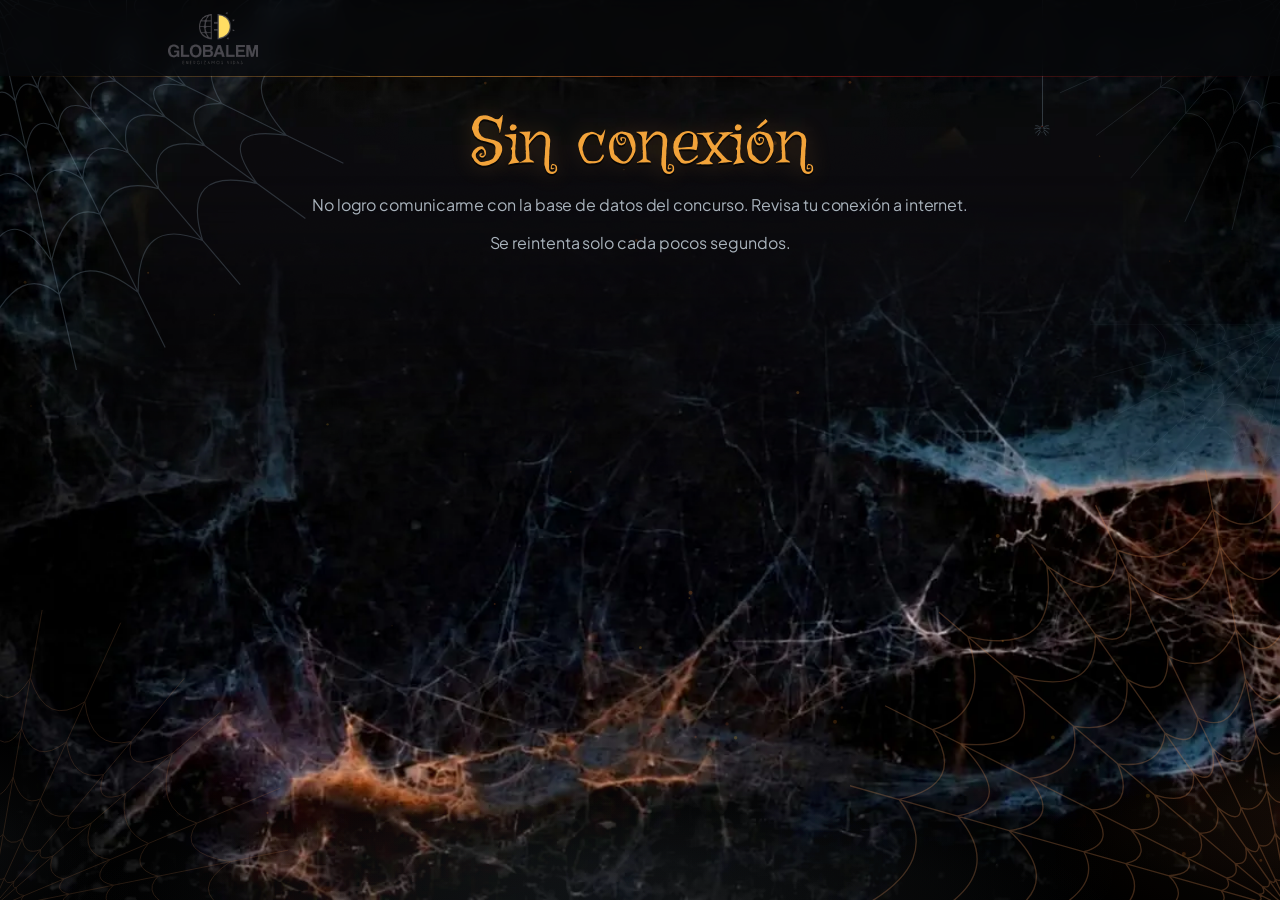
<file: index.html>
<!doctype html>
<html lang="es">
<head>
<meta charset="utf-8">
<meta name="viewport" content="width=device-width,initial-scale=1,viewport-fit=cover">
<meta name="theme-color" content="#0b0d10">
<title>Jurado Halloween Globalem</title>
<link rel="icon" href="data:image/svg+xml,%3Csvg xmlns='http://www.w3.org/2000/svg' viewBox='0 0 100 100'%3E%3Ctext y='.9em' font-size='90'%3E%F0%9F%8E%83%3C/text%3E%3C/svg%3E">
<link rel="preconnect" href="https://fonts.googleapis.com">
<link rel="preconnect" href="https://fonts.gstatic.com" crossorigin>
<link rel="stylesheet" href="https://fonts.googleapis.com/css2?family=Griffy&family=Sora:wght@600;700;800&family=Plus+Jakarta+Sans:wght@400;500;600;700;800&display=swap">
<link rel="stylesheet" href="css/tokens.css">
<link rel="stylesheet" href="css/base.css">
<link rel="stylesheet" href="css/home.css">
<link rel="stylesheet" href="css/pin.css">
<link rel="stylesheet" href="css/judge.css">
<link rel="stylesheet" href="css/sheet.css">
<link rel="stylesheet" href="css/admin.css">
<link rel="stylesheet" href="css/awards.css">
<link rel="stylesheet" href="css/modern.css">
</head>
<body>

<div class="cardbg" aria-hidden="true">
  <div class="sp a"><svg viewBox="0 0 40 40"><use href="#i-spider"/></svg></div>
  <div class="sp b"><svg viewBox="0 0 40 40"><use href="#i-spider"/></svg></div>
</div>
<div class="webs" aria-hidden="true" id="webs"></div>
<canvas id="embers" aria-hidden="true"></canvas>
<div class="fog" aria-hidden="true"><i></i><i></i></div>
<header class="top"><div class="top-in">
  <button class="brand" id="brand" aria-label="Ir al inicio">
    <img class="logo-img" src="img/logo-globalem.webp" alt="Globalem · Energizamos vidas" width="274" height="164">  </button>
  <div class="who" id="who"></div>
</div></header>
<main class="wrap" id="app"><div class="loading">Invocando a los espíritus…</div></main>
<div class="toast" id="toast" role="status" aria-live="polite"></div>
<div id="sheetRoot"></div>


<script src="config.js"></script>
<script type="module" src="js/main.js"></script>
</body>
</html>
</file>
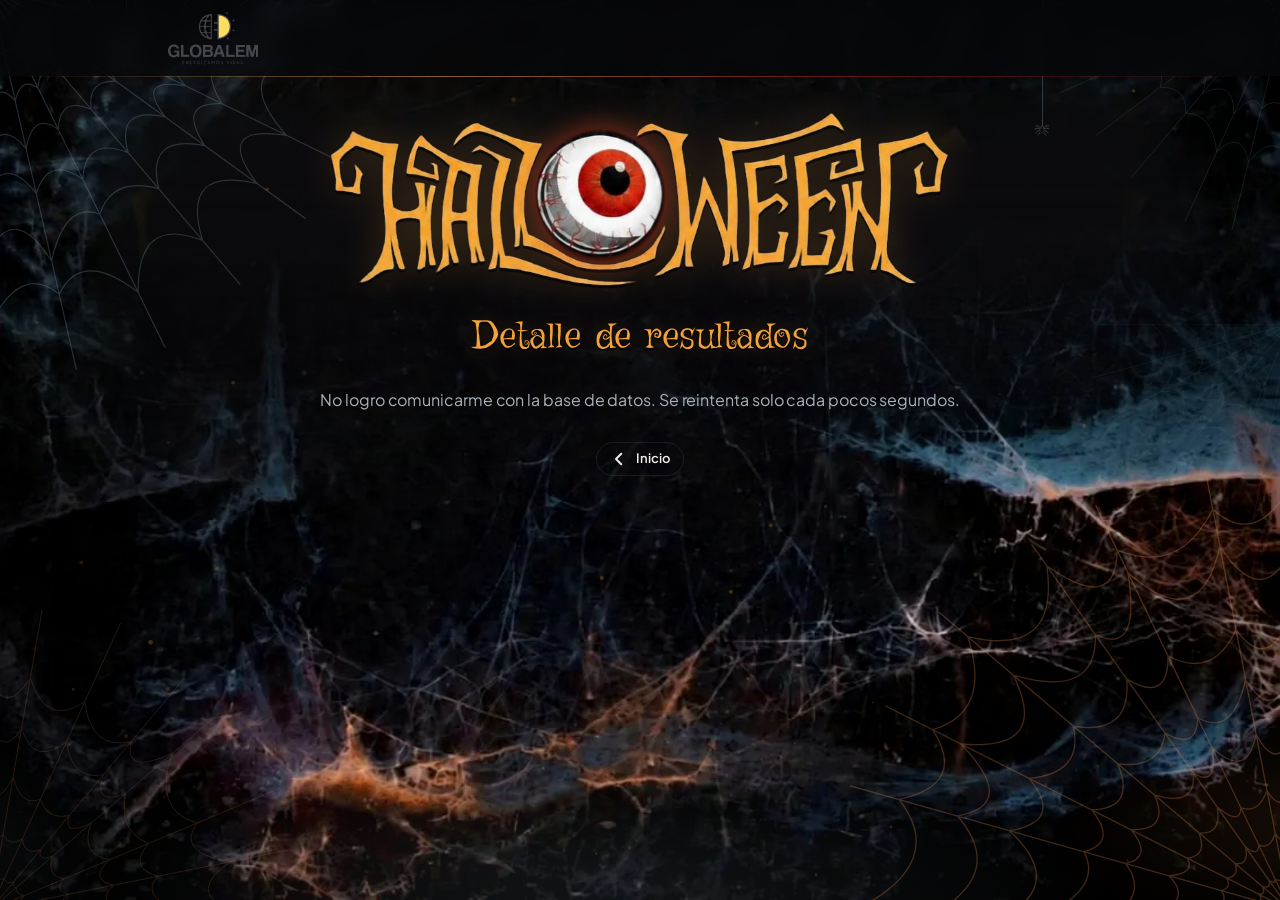
<file: resultados.html>
<!doctype html>
<html lang="es">
<head>
<meta charset="utf-8">
<meta name="viewport" content="width=device-width,initial-scale=1,viewport-fit=cover">
<meta name="theme-color" content="#0b0d10">
<title>Resultados Halloween Globalem</title>
<link rel="icon" href="data:image/svg+xml,%3Csvg xmlns='http://www.w3.org/2000/svg' viewBox='0 0 100 100'%3E%3Ctext y='.9em' font-size='90'%3E%F0%9F%8E%83%3C/text%3E%3C/svg%3E">
<link rel="preconnect" href="https://fonts.googleapis.com">
<link rel="preconnect" href="https://fonts.gstatic.com" crossorigin>
<link rel="stylesheet" href="https://fonts.googleapis.com/css2?family=Griffy&family=Sora:wght@600;700;800&family=Plus+Jakarta+Sans:wght@400;500;600;700;800&display=swap">
<link rel="stylesheet" href="css/tokens.css">
<link rel="stylesheet" href="css/base.css">
<link rel="stylesheet" href="css/home.css">
<link rel="stylesheet" href="css/judge.css">
<link rel="stylesheet" href="css/sheet.css">
<link rel="stylesheet" href="css/admin.css">
<link rel="stylesheet" href="css/awards.css">
<link rel="stylesheet" href="css/modern.css">
</head>
<body>
<!-- Página independiente: detalle de resultados (link directo: resultados.html). Solo muestra datos cuando
     la premiación terminó; antes, la base responde {locked:true}. -->
<div class="cardbg" aria-hidden="true">
  <div class="sp a"><svg viewBox="0 0 40 40"><use href="#i-spider"/></svg></div>
  <div class="sp b"><svg viewBox="0 0 40 40"><use href="#i-spider"/></svg></div>
</div>
<div class="webs" aria-hidden="true" id="webs"></div>
<canvas id="embers" aria-hidden="true"></canvas>
<div class="fog" aria-hidden="true"><i></i><i></i></div>
<header class="top"><div class="top-in">
  <a class="brand" href="index.html" aria-label="Ir al inicio">
    <img class="logo-img" src="img/logo-globalem.webp" alt="Globalem · Energizamos vidas" width="274" height="164"></a>
</div></header>
<main class="wrap" id="app"><div class="loading">Abriendo el libro de resultados…</div></main>
<div class="toast" id="toast" role="status" aria-live="polite"></div>
<div id="detailRoot"></div>

<script src="config.js"></script>
<script type="module" src="js/resultados.js"></script>
</body>
</html>
</file>
<file: css/tokens.css>
/* Layout: una columna centrada (máx. 980px) sobre "noche con telarañas"; paneles de vidrio oscuro, acentos de calabaza encendida y ojo rojo. Identidad tomada de la tarjeta de Halloween Globalem. */
:root{
  /* Fondo y superficies: negro azulado de la tarjeta */
  --bg:#0b0d10; --bg2:#11151a; --night:#1b1a2e;
  --card:#161b21; --card2:#1f262e;
  --glass:linear-gradient(180deg,rgba(32,40,49,.70),rgba(15,19,24,.74));
  --glass-solid:#141920;
  /* Telarañas */
  --web:#8fa6b8; --rust:#b86a3a;
  --line:rgba(143,166,184,.20); --line2:rgba(143,166,184,.36);
  /* Calabaza, brillo y ojo */
  --orange:#F2A33A; --ember:#C9661E; --glow:#FFC93C; --red:#C8211B; --red2:#E0453A;
  /* Marca Globalem */
  --logo-g:#a3a7ac; --logo-y:#F2C230;
  /* Texto */
  --fg:#F3EEE6; --muted:#a9b3bc; --dim:#6b7680; --ink:#1a1206;
  --ok:#7cc48a;
  /* Gradientes, sombras y bordes */
  --pumpkin:radial-gradient(120% 140% at 50% 0%,#FFC93C 0%,#F2A33A 45%,#C9661E 100%);
  --eye:radial-gradient(120% 140% at 50% 0%,#E0453A 0%,#C8211B 55%,#7a0f0c 100%);
  --sh:0 12px 34px rgba(0,0,0,.55);
  --sh-glow:0 0 22px rgba(255,201,60,.30);
  --inset:inset 0 1px 0 rgba(255,255,255,.05);
  --r:16px; --r-sm:12px;
  --display:"Griffy","Henny Penny",Georgia,serif;
  --body:"Montserrat","Segoe UI",system-ui,-apple-system,sans-serif;
  color-scheme:dark;
}
</file>
<file: css/base.css>
/* Base: tipografía, encabezado, botones, telarañas de fondo y avisos */
*{box-sizing:border-box}
body{margin:0}
img{max-width:100%}
html,body{background:var(--bg);color:var(--fg)}
body{font-family:var(--body);font-size:16px;line-height:1.5;min-height:100vh;-webkit-tap-highlight-color:transparent;
  background:
    radial-gradient(ellipse 70% 45% at 50% 0%,rgba(242,163,58,.09),transparent 70%),
    radial-gradient(ellipse 90% 40% at 70% 105%,rgba(184,106,58,.16),transparent 70%),
    radial-gradient(ellipse at center,transparent 45%,rgba(0,0,0,.65) 100%),
    url("data:image/svg+xml,%3Csvg xmlns='http://www.w3.org/2000/svg' width='220' height='220'%3E%3Cfilter id='n'%3E%3CfeTurbulence type='fractalNoise' baseFrequency='.85' numOctaves='3' stitchTiles='stitch'/%3E%3CfeColorMatrix values='0 0 0 0 .6 0 0 0 0 .68 0 0 0 0 .75 0 0 0 .07 0'/%3E%3C/filter%3E%3Crect width='100%25' height='100%25' filter='url(%23n)'/%3E%3C/svg%3E"),
    var(--bg);
  background-attachment:fixed}
button,input,select,textarea{font:inherit;color:inherit}
button{cursor:pointer}
:focus-visible{outline:2px solid var(--glow);outline-offset:2px}
.webs{position:fixed;inset:0;pointer-events:none;z-index:0;overflow:hidden}
.webs svg{position:absolute;height:auto}
.webs .tl{top:-10px;left:-10px;width:min(52vw,380px);opacity:.30}
.webs .tr{top:-10px;right:-10px;width:min(34vw,240px);opacity:.22;transform:scaleX(-1)}
.webs .br{bottom:-10px;right:-10px;width:min(58vw,440px);opacity:.38;transform:rotate(180deg)}
.webs .bl{bottom:-10px;left:-10px;width:min(40vw,300px);opacity:.24;transform:scaleY(-1)}
.wrap{position:relative;z-index:1;max-width:980px;margin:0 auto;
  padding-left:max(16px,env(safe-area-inset-left,0px));padding-right:max(16px,env(safe-area-inset-right,0px));padding-block:0 64px}

body::before{content:"";position:fixed;inset:0 0 auto;height:env(safe-area-inset-top,0px);z-index:10;background:var(--bg)}
.top{position:sticky;top:env(safe-area-inset-top,0px);z-index:5;background:rgba(11,13,16,.78);backdrop-filter:blur(12px);-webkit-backdrop-filter:blur(12px);border-bottom:1px solid var(--line)}
.top-in{max-width:980px;margin:0 auto;display:flex;align-items:center;gap:12px;padding-block:10px;
  padding-left:max(16px,env(safe-area-inset-left,0px));padding-right:max(16px,env(safe-area-inset-right,0px))}
.brand{display:flex;align-items:center;gap:10px;min-width:0;flex:1;background:none;border:0;padding:0;text-align:left}
.brand .mark-g{width:36px;height:36px;flex:none}
.brand .wm{display:grid;line-height:1}
.brand .wm b{font-weight:800;font-size:19px;letter-spacing:.04em;color:var(--logo-g)}
.brand .wm small{font-size:8px;letter-spacing:.32em;text-transform:uppercase;color:var(--dim);margin-top:4px}
.brand .hw{font-family:var(--display);font-size:22px;color:var(--orange);text-shadow:0 2px 0 rgba(0,0,0,.6),0 0 14px rgba(242,163,58,.35);padding-left:12px;margin-left:4px;border-left:1px solid var(--line);line-height:1.2}
@media (max-width:520px){.brand .hw{display:none}}
.who{font-size:13px;color:var(--muted);text-align:right;white-space:nowrap}
.who strong{color:var(--fg);display:block;font-size:14px}

.btn{border:1px solid var(--line2);background:var(--glass);backdrop-filter:blur(8px);-webkit-backdrop-filter:blur(8px);border-radius:999px;padding:10px 18px;font-weight:700;font-size:14px;display:inline-flex;align-items:center;gap:8px;box-shadow:var(--inset);transition:border-color .15s,box-shadow .15s,filter .15s}
.btn:hover{border-color:var(--orange);box-shadow:var(--inset),0 0 16px rgba(242,163,58,.22)}
.btn.pri{background:var(--pumpkin);color:var(--ink);border-color:rgba(255,201,60,.6);box-shadow:var(--sh-glow),inset 0 -2px 0 rgba(0,0,0,.25)}
.btn.pri:hover{filter:brightness(1.08)}
.btn.red{background:var(--eye);border-color:rgba(224,69,58,.6);color:#fff;box-shadow:0 0 18px rgba(200,33,27,.3)}
.btn.red:hover{filter:brightness(1.1)}
.btn.ghost{background:transparent;backdrop-filter:none;-webkit-backdrop-filter:none}
.btn:disabled{opacity:.45;cursor:not-allowed}
.btn.sm{padding:6px 13px;font-size:13px}
.btn svg{width:18px;height:18px;flex:none}

h1,h2,h3{font-family:var(--display);font-weight:400;color:var(--orange);text-shadow:0 2px 0 rgba(0,0,0,.65),0 0 18px rgba(242,163,58,.32);text-wrap:balance;margin:0;letter-spacing:.5px}
h1{font-size:clamp(40px,8vw,68px);line-height:1.05}
h2{font-size:clamp(26px,4.6vw,36px);line-height:1.15}
h3{font-size:22px;line-height:1.2}
.eyebrow{font-size:11px;letter-spacing:.22em;text-transform:uppercase;color:var(--muted);font-weight:700}
.muted{color:var(--muted)}
.red-t{color:var(--red2)}

.toast{position:fixed;left:50%;bottom:calc(20px + env(safe-area-inset-bottom,0px));transform:translateX(-50%) translateY(20px);background:#171d24;border:1px solid var(--orange);color:var(--fg);padding:11px 18px;border-radius:999px;font-weight:600;font-size:14px;z-index:40;opacity:0;transition:opacity .2s,transform .2s;pointer-events:none;max-width:calc(100% - 32px);text-align:center;box-shadow:var(--sh),0 0 20px rgba(242,163,58,.25)}
.toast.show{opacity:1;transform:translateX(-50%) translateY(0)}
.toast.err{border-color:var(--red);box-shadow:var(--sh),0 0 20px rgba(200,33,27,.3)}
.loading{padding:60px 0;text-align:center;color:var(--muted)}
@media (prefers-reduced-motion:reduce){*,*::before,*::after{animation:none!important;transition:none!important}}
</file>
<file: css/home.css>
/* Inicio: portada como la tarjeta */
.hero{padding-block:34px 10px;display:grid;gap:16px;justify-items:center;text-align:center}
.hero .title{font-size:clamp(56px,14vw,124px);line-height:1;display:flex;align-items:center;justify-content:center}
.hero .title .eye{width:.78em;height:.78em;margin:0 .02em;filter:drop-shadow(0 0 10px rgba(200,33,27,.45))}
.hero .logo{display:grid;justify-items:center;gap:4px}
.hero .logo .mark-g{width:52px;height:52px}
.hero .logo b{font-weight:800;font-size:26px;letter-spacing:.05em;color:var(--logo-g);line-height:1}
.hero .logo small{font-size:9px;letter-spacing:.34em;text-transform:uppercase;color:var(--dim)}
.pumpkins{display:flex;align-items:flex-end;justify-content:center;gap:0;margin-block:6px;filter:drop-shadow(0 0 26px rgba(255,180,60,.35))}
.pumpkins svg{width:clamp(80px,18vw,130px);height:clamp(80px,18vw,130px)}
.pumpkins svg.big{width:clamp(110px,25vw,180px);height:clamp(110px,25vw,180px);margin-inline:-14px;position:relative;z-index:1}
.pumpkins svg.sm{width:clamp(70px,15vw,105px);height:clamp(70px,15vw,105px)}
.hero p{max-width:56ch;margin:0;color:var(--muted)}
.prizes{display:flex;flex-wrap:wrap;gap:10px;justify-content:center}
.prize{border:1px solid var(--line2);border-radius:999px;padding:8px 15px;font-size:14px;background:var(--glass);backdrop-filter:blur(8px);-webkit-backdrop-filter:blur(8px)}
.prize b{color:var(--glow)}
.section-t{margin:30px 0 12px;display:flex;align-items:baseline;gap:12px;justify-content:space-between;flex-wrap:wrap}
.judges{display:grid;grid-template-columns:repeat(auto-fit,minmax(200px,1fr));gap:12px}
.jcard{background:var(--glass);backdrop-filter:blur(10px);-webkit-backdrop-filter:blur(10px);border:1px solid var(--line);border-radius:var(--r);padding:20px;text-align:left;display:flex;align-items:center;gap:14px;box-shadow:var(--inset),var(--sh);transition:transform .15s,border-color .15s,box-shadow .15s}
.jcard:hover{border-color:rgba(242,163,58,.6);transform:translateY(-2px);box-shadow:var(--inset),var(--sh),0 0 24px rgba(242,163,58,.18)}
.jcard svg{width:44px;height:44px;flex:none}
.jcard b{font-family:var(--display);font-size:26px;font-weight:400;color:var(--fg);line-height:1.1}
.jcard span{display:block;font-size:13px;color:var(--muted)}
.others{display:flex;gap:10px;flex-wrap:wrap}
</file>
<file: css/pin.css>
/* PIN */
.pinbox{max-width:360px;margin:40px auto 0;text-align:center;display:grid;gap:18px}
.dots{display:flex;justify-content:center;gap:14px}
.dots i{width:18px;height:18px;border-radius:50%;border:2px solid var(--orange);display:block;transition:background .15s}
.dots i.on{background:var(--pumpkin);box-shadow:0 0 12px var(--glow)}
.dots.shake{animation:shake .4s}
@keyframes shake{20%,60%{transform:translateX(-8px)}40%,80%{transform:translateX(8px)}}
.pad{display:grid;grid-template-columns:repeat(3,minmax(0,1fr));gap:12px;width:100%;max-width:320px;margin:0 auto}
.pad button{height:68px;width:100%;border-radius:var(--r);border:1px solid var(--line);background:var(--glass);backdrop-filter:blur(8px);-webkit-backdrop-filter:blur(8px);box-shadow:var(--inset);font-size:26px;font-weight:700;display:grid;place-items:center;padding:0;font-variant-numeric:tabular-nums;transition:border-color .12s,box-shadow .12s}
.pad button:hover{border-color:var(--line2)}
.pad button:active{border-color:var(--orange);box-shadow:0 0 16px rgba(242,163,58,.3)}
.pad button svg{width:24px;height:24px}
.pinmsg{min-height:22px;font-size:14px}
</file>
<file: css/judge.css>
/* Jurado */
.jhead{padding-block:22px 6px;display:flex;justify-content:space-between;align-items:flex-end;gap:12px;flex-wrap:wrap}
.tabs{display:flex;gap:6px;background:var(--glass);backdrop-filter:blur(8px);-webkit-backdrop-filter:blur(8px);border:1px solid var(--line);border-radius:999px;padding:4px;margin:14px 0}
.tabs button{flex:1;border:0;background:transparent;border-radius:999px;padding:11px 10px;font-weight:700;font-size:15px;color:var(--muted);display:flex;gap:8px;justify-content:center;align-items:center}
.tabs button.on{background:var(--pumpkin);color:var(--ink);box-shadow:var(--sh-glow)}
.tabs svg{width:20px;height:20px}
.progress{display:flex;align-items:center;gap:12px;margin-bottom:14px}
.bar{flex:1;height:8px;background:var(--card2);border-radius:99px;overflow:hidden;box-shadow:inset 0 1px 2px rgba(0,0,0,.5)}
.bar i{display:block;height:100%;background:linear-gradient(90deg,var(--ember),var(--orange),var(--glow));border-radius:99px;transition:width .3s;box-shadow:0 0 10px rgba(255,201,60,.4)}
.progress span{font-size:14px;font-weight:700;white-space:nowrap;font-variant-numeric:tabular-nums}
.banner{border:1px solid rgba(200,33,27,.6);background:rgba(200,33,27,.12);border-radius:var(--r-sm);padding:12px 14px;font-size:14px;margin:10px 0}
.filters{display:grid;gap:10px;margin-bottom:12px}
.search{width:100%;padding:13px 14px 13px 42px;border-radius:var(--r-sm);border:1px solid var(--line);background:rgba(8,10,13,.7) url("data:image/svg+xml,%3Csvg xmlns='http://www.w3.org/2000/svg' viewBox='0 0 24 24' fill='none' stroke='%23a9b3bc' stroke-width='2'%3E%3Ccircle cx='11' cy='11' r='7'/%3E%3Cpath d='m20 20-3.5-3.5'/%3E%3C/svg%3E") no-repeat 13px 50%/18px;font-size:16px;box-shadow:inset 0 2px 6px rgba(0,0,0,.45);transition:border-color .15s,box-shadow .15s}
.search:focus{outline:0;border-color:var(--orange);box-shadow:inset 0 2px 6px rgba(0,0,0,.45),0 0 0 3px rgba(242,163,58,.18)}
.chips{display:flex;gap:6px;overflow-x:auto;padding-bottom:2px;scrollbar-width:none}
.chip{border:1px solid var(--line);background:var(--glass);border-radius:999px;padding:7px 14px;font-size:14px;font-weight:600;white-space:nowrap;color:var(--muted)}
.chip.on{border-color:var(--orange);color:var(--orange);background:rgba(242,163,58,.10)}
.list{display:grid;gap:8px}
.row{display:flex;align-items:center;gap:12px;background:var(--glass);backdrop-filter:blur(8px);-webkit-backdrop-filter:blur(8px);border:1px solid var(--line);border-radius:var(--r-sm);padding:12px 14px;text-align:left;width:100%;box-shadow:var(--inset);transition:border-color .15s,box-shadow .15s}
.row:hover{border-color:rgba(242,163,58,.55);box-shadow:var(--inset),0 0 16px rgba(242,163,58,.14)}
.row .nm{flex:1;min-width:0}
.row .nm b{display:block;font-weight:700;font-size:16px}
.row .nm span{font-size:13px;color:var(--muted)}
.mark{width:30px;height:30px;border-radius:50%;flex:none;display:grid;place-items:center;border:2px dashed var(--line2)}
.mark.done{border:0;background:var(--pumpkin);color:var(--ink);box-shadow:0 0 10px rgba(255,201,60,.4)}
.mark.excl{border:0;background:var(--eye);color:#fff}
.mark svg{width:16px;height:16px}
.pts{font-size:13px;color:var(--muted);font-variant-numeric:tabular-nums;white-space:nowrap}
.islas{display:grid;grid-template-columns:repeat(auto-fit,minmax(220px,1fr));gap:12px}
.isla{background:var(--glass);backdrop-filter:blur(10px);-webkit-backdrop-filter:blur(10px);border:1px solid var(--line);border-radius:var(--r);padding:18px;text-align:left;display:grid;gap:8px;position:relative;box-shadow:var(--inset),var(--sh);transition:border-color .15s,box-shadow .15s}
.isla:hover{border-color:rgba(242,163,58,.6);box-shadow:var(--inset),var(--sh),0 0 24px rgba(242,163,58,.18)}
.isla .mark{position:absolute;top:14px;right:14px}
.isla h3{font-size:28px}
.isla p{margin:0;font-size:14px;color:var(--muted)}
.empty{padding:28px;text-align:center;color:var(--muted);border:1px dashed var(--line2);border-radius:var(--r);background:rgba(11,13,16,.5)}
</file>
<file: css/sheet.css>
/* Hoja de calificación */
.sheet-bg{position:fixed;inset:0;background:rgba(3,4,6,.72);backdrop-filter:blur(3px);-webkit-backdrop-filter:blur(3px);z-index:20;display:flex;align-items:flex-end;justify-content:center}
.sheet{background:linear-gradient(180deg,#171d24,#0f1318);border:1px solid var(--line2);border-bottom:0;width:100%;max-width:760px;max-height:94vh;max-height:94dvh;border-radius:22px 22px 0 0;display:flex;flex-direction:column;animation:up .22s ease-out;padding-bottom:env(safe-area-inset-bottom,0px);box-shadow:0 -10px 40px rgba(0,0,0,.6)}
@media (min-width:800px){.sheet-bg{align-items:center}.sheet{border-radius:22px;border-bottom:1px solid var(--line2);max-height:90vh}}
@keyframes up{from{transform:translateY(40px);opacity:0}to{transform:none;opacity:1}}
.sh-head{display:flex;gap:10px;align-items:flex-start;padding:16px 16px 12px;border-bottom:1px solid var(--line)}
.sh-head .t{flex:1;min-width:0}
.sh-head h2{font-size:28px;overflow-wrap:anywhere}
.sh-head .sub{font-size:13px;color:var(--muted)}
.icon-btn{width:40px;height:40px;border-radius:50%;border:1px solid var(--line2);background:var(--glass);display:grid;place-items:center;flex:none}
.icon-btn:hover{border-color:var(--orange)}
.icon-btn svg{width:18px;height:18px}
.sh-body{overflow-y:auto;padding:14px 16px;display:grid;gap:18px;-webkit-overflow-scrolling:touch}
.scale{display:flex;flex-wrap:wrap;gap:6px;font-size:12px}
.scale span{padding:3px 9px;border-radius:99px;background:var(--card2);border:1px solid var(--line);color:var(--muted);white-space:nowrap}
.scale b{color:var(--fg)}
.crit{display:grid;gap:8px}
.crit.off{opacity:.35;pointer-events:none}
.crit-h{display:flex;gap:10px;align-items:baseline;justify-content:space-between}
.crit-h b{font-size:16px}
.crit-h .lab{font-size:13px;font-weight:700;color:var(--glow);white-space:nowrap}
.crit p{margin:0;font-size:13.5px;color:var(--muted)}
.nums{display:grid;grid-template-columns:repeat(10,minmax(0,1fr));gap:6px}
@media (max-width:560px){.nums{grid-template-columns:repeat(5,minmax(0,1fr))}}
.nums button{height:52px;border-radius:var(--r-sm);border:1px solid var(--line);background:var(--card);font-size:20px;font-weight:800;font-variant-numeric:tabular-nums;box-shadow:var(--inset);transition:transform .1s,background .1s}
.nums button:hover{border-color:var(--line2)}
.nums button:active{transform:scale(.94)}
.nums button.on{background:var(--pumpkin);border-color:rgba(255,201,60,.8);color:var(--ink);box-shadow:0 0 16px rgba(255,201,60,.5)}
.nums button:disabled{cursor:not-allowed}
.excl{display:flex;gap:12px;align-items:center;padding:14px;border:1px solid var(--line);border-radius:var(--r-sm);background:var(--card);cursor:pointer}
.excl input{width:24px;height:24px;accent-color:var(--red);flex:none}
.excl.on{border-color:rgba(200,33,27,.7);background:rgba(200,33,27,.12)}
.sh-foot{display:flex;gap:10px;align-items:center;padding:12px 16px;border-top:1px solid var(--line);flex-wrap:wrap}
.sh-foot .st{flex:1;font-size:13px;color:var(--muted);min-width:120px}
.sh-foot .sum{font-weight:800;font-variant-numeric:tabular-nums;color:var(--glow)}
</file>
<file: css/admin.css>
/* Admin */
.status{display:flex;gap:8px;flex-wrap:wrap}
.pill{border-radius:999px;padding:5px 12px;font-size:13px;font-weight:700;border:1px solid var(--line);background:var(--glass)}
.pill.open{color:var(--ok);border-color:rgba(124,196,138,.4)}
.pill.closed{color:var(--red2);border-color:rgba(224,69,58,.5)}
.pill.rev{color:var(--glow);border-color:rgba(255,201,60,.5)}
.actions{display:flex;gap:8px;flex-wrap:wrap;margin:14px 0}
.confirm{border:1px solid var(--orange);background:rgba(242,163,58,.08);border-radius:var(--r);padding:14px;display:grid;gap:10px;margin-bottom:12px}
.confirm div{display:flex;gap:8px;flex-wrap:wrap}
.atabs{display:flex;gap:4px;overflow-x:auto;border-bottom:1px solid var(--line);margin-bottom:16px;scrollbar-width:none}
.atabs button{border:0;background:none;padding:10px 12px;font-weight:700;color:var(--muted);border-bottom:2px solid transparent;white-space:nowrap;display:flex;gap:6px;align-items:center}
.atabs button.on{color:var(--orange);border-bottom-color:var(--orange)}
.badge{background:var(--red);color:#fff;border-radius:99px;font-size:11px;padding:1px 7px}
.grid2{display:grid;grid-template-columns:repeat(auto-fit,minmax(260px,1fr));gap:12px}
.panel{background:var(--glass);backdrop-filter:blur(10px);-webkit-backdrop-filter:blur(10px);border:1px solid var(--line);border-radius:var(--r);padding:16px;display:grid;gap:12px;min-width:0;box-shadow:var(--inset),var(--sh)}
.panel h3{font-size:24px}
.kv{display:grid;gap:4px}
.kv .l{display:flex;justify-content:space-between;font-size:14px}
.kv .l b{font-variant-numeric:tabular-nums}
.tbl-wrap{overflow-x:auto;border:1px solid var(--line);border-radius:var(--r);background:var(--glass-solid)}
table{border-collapse:collapse;width:100%;font-size:14px;font-variant-numeric:tabular-nums}
th,td{padding:10px 12px;text-align:left;border-bottom:1px solid var(--line);white-space:nowrap}
th{font-size:11px;letter-spacing:.12em;text-transform:uppercase;color:var(--muted);font-weight:700;background:var(--bg2)}
tr:last-child td{border-bottom:0}
td.num,th.num{text-align:right}
td.tot{font-weight:800;color:var(--glow)}
tr.top1 td:first-child{color:var(--glow);font-weight:800}
.tag{font-size:12px;font-weight:700;border-radius:99px;padding:2px 8px;white-space:nowrap}
.tag.x{background:rgba(200,33,27,.25);color:#ff9d96}
.tag.w{background:rgba(242,163,58,.16);color:var(--glow)}
.tag.ok{background:rgba(124,196,138,.15);color:var(--ok)}
.alert{display:flex;gap:12px;align-items:flex-start;padding:12px 14px;border:1px solid var(--line);border-left:3px solid var(--orange);border-radius:10px;background:var(--glass)}
.alert.x{border-left-color:var(--red)}
.alert b{display:block}
.alert span{font-size:13px;color:var(--muted)}
.prow{display:flex;gap:8px;align-items:center;padding:8px 0;border-bottom:1px solid var(--line);flex-wrap:wrap}
.prow:last-child{border-bottom:0}
.prow .n{flex:1;min-width:150px}
.inp{padding:10px 12px;border-radius:10px;border:1px solid var(--line);background:rgba(8,10,13,.7);font-size:15px;min-width:0;box-shadow:inset 0 2px 6px rgba(0,0,0,.45)}
.inp:focus{outline:0;border-color:var(--orange);box-shadow:inset 0 2px 6px rgba(0,0,0,.45),0 0 0 3px rgba(242,163,58,.18)}
.addform{display:flex;gap:8px;flex-wrap:wrap}
.addform .inp{flex:1;min-width:180px}
.csvbox{width:100%;min-height:160px;font-family:ui-monospace,Consolas,monospace;font-size:12px;background:rgba(8,10,13,.8);color:var(--fg);border:1px solid var(--line);border-radius:10px;padding:10px}
</file>
<file: css/awards.css>
/* Premiación */
.stage{min-height:calc(100vh - 140px);display:flex;flex-direction:column;align-items:center;justify-content:center;text-align:center;gap:22px;padding-block:30px}
.stage h1{font-size:clamp(44px,8.5vw,92px)}
.stage .cat{font-size:clamp(14px,2.2vw,20px);color:var(--muted);letter-spacing:.24em;text-transform:uppercase;font-weight:700}
.podium{display:grid;grid-template-columns:1fr 1.15fr 1fr;gap:14px;align-items:end;width:100%;max-width:900px}
@media (max-width:620px){.podium{grid-template-columns:1fr}.podium .p1{order:-1}}
.pcard{background:var(--glass);backdrop-filter:blur(10px);-webkit-backdrop-filter:blur(10px);border:1px solid var(--line2);border-radius:20px;padding:22px 16px;display:grid;gap:8px;justify-items:center;min-height:180px;align-content:center;box-shadow:var(--inset),var(--sh)}
.pcard.hid{border-style:dashed;opacity:.5}
.pcard.hid .q{font-family:var(--display);font-size:64px;color:var(--dim);line-height:1}
.pcard .place{font-size:12px;letter-spacing:.2em;text-transform:uppercase;font-weight:800;color:var(--muted)}
.pcard .who2{font-family:var(--display);font-size:clamp(26px,3.6vw,38px);line-height:1.1;color:var(--fg);overflow-wrap:anywhere}
.pcard .meta{font-size:14px;color:var(--muted)}
.pcard .score{font-weight:800;color:var(--glow);font-size:18px}
.pcard.p1{border-color:rgba(242,163,58,.8);min-height:240px;box-shadow:var(--inset),var(--sh),0 0 50px rgba(255,180,60,.28)}
.pcard.p1 .who2{color:var(--orange);text-shadow:0 2px 0 rgba(0,0,0,.6),0 0 22px rgba(255,201,60,.55);font-size:clamp(32px,4.6vw,52px)}
.pcard.p1 .money{font-weight:800;font-size:20px;color:var(--ink);background:var(--pumpkin);border-radius:99px;padding:5px 16px;box-shadow:var(--sh-glow)}
.pcard.new{animation:rise .9s cubic-bezier(.2,.8,.2,1.2)}
@keyframes rise{0%{opacity:0;transform:translateY(40px) scale(.85)}60%{opacity:1}100%{transform:none}}
.stage-ctl{display:flex;gap:10px;flex-wrap:wrap;justify-content:center}
.flyer{position:fixed;z-index:30;pointer-events:none;width:46px;animation:fly 2.6s ease-in forwards}
@keyframes fly{0%{transform:translate(0,0) scale(.6);opacity:0}15%{opacity:1}100%{transform:translate(var(--dx),-110vh) scale(1.1);opacity:0}}
.float-pk{width:120px;height:120px;animation:bob 3s ease-in-out infinite;filter:drop-shadow(0 0 24px rgba(255,180,60,.4))}
@keyframes bob{50%{transform:translateY(-10px)}}
</file>
<file: css/modern.css>
/* ===== Capa "terror moderno": interfaz limpia con la atmósfera de la tarjeta =====
   Telarañas azul grisáceo arriba y óxido abajo, niebla que se arrastra, calabazas que titilan como velas
   y el ojo rojo que parpadea. Paneles de vidrio oscuro con brillo de brasa al pasar. Debe cargarse de última. */
:root{
  --head:"Sora","Plus Jakarta Sans",system-ui,sans-serif;
  --body:"Plus Jakarta Sans","Segoe UI",system-ui,-apple-system,sans-serif;
  --surf:rgba(143,166,184,.06); --surf2:rgba(143,166,184,.12);
  --edge:rgba(143,166,184,.14); --edge2:rgba(143,166,184,.28);
  --glass:linear-gradient(180deg,rgba(24,30,38,.80),rgba(9,11,14,.86));
  --pumpkin:linear-gradient(135deg,#FFC93C 0%,#F2A33A 50%,#D9741F 100%);
  --eye:linear-gradient(135deg,#E0453A 0%,#C8211B 60%,#8a120e 100%);
  --ember:0 0 0 1px rgba(242,163,58,.50),0 0 26px rgba(242,163,58,.22),0 0 70px rgba(200,33,27,.10);
  --sh:0 1px 2px rgba(0,0,0,.4),0 14px 40px rgba(0,0,0,.45);
  --r:18px; --r-sm:12px;
  /* Telaraña de esquina para tarjetas */
  --webc:url("data:image/svg+xml,%3Csvg xmlns='http://www.w3.org/2000/svg' viewBox='0 0 80 80' fill='none' stroke='%238fa6b8' stroke-opacity='.4' stroke-width='.7'%3E%3Cpath d='M80 0L0 0M80 0L4 30M80 0L20 56M80 0L46 74M80 0L80 80M62 0Q65 5 63.3 6.6Q66 9 66.8 12.3Q70 13 72.5 16.3Q76 16 80 17.6M42 0Q46 7 44.3 14.1Q50 19 51.8 26.3Q59 29 64 34.8Q72 35 80 37.6M20 0Q25 11 23 22.5Q31 31 35 42Q46 47 54.5 55.5Q67 56 80 60'/%3E%3C/svg%3E");
}

/* ---------- Fondo: noche, telarañas, niebla y grano ---------- */
body{letter-spacing:-.005em;
  background:
    radial-gradient(ellipse 55% 38% at 50% -4%,rgba(242,163,58,.13),transparent 70%),
    radial-gradient(ellipse 45% 32% at 0% 0%,rgba(143,166,184,.10),transparent 70%),
    radial-gradient(ellipse 60% 35% at 100% 100%,rgba(184,106,58,.16),transparent 70%),
    radial-gradient(ellipse at center,transparent 50%,rgba(0,0,0,.72) 100%),
    url("data:image/svg+xml,%3Csvg xmlns='http://www.w3.org/2000/svg' width='220' height='220'%3E%3Cfilter id='n'%3E%3CfeTurbulence type='fractalNoise' baseFrequency='.85' numOctaves='3' stitchTiles='stitch'/%3E%3CfeColorMatrix values='0 0 0 0 .6 0 0 0 0 .68 0 0 0 0 .75 0 0 0 .06 0'/%3E%3C/filter%3E%3Crect width='100%25' height='100%25' filter='url(%23n)'/%3E%3C/svg%3E"),
    var(--bg);background-attachment:fixed}
/* Fondo real de la tarjeta (sin título, logo ni calabazas): telarañas arriba y abajo */
.cardbg{position:fixed;inset:0;pointer-events:none;z-index:0}
.cardbg::before,.cardbg::after{content:"";position:absolute;left:0;right:0;background-repeat:no-repeat;background-size:100% auto}
.cardbg::before{top:0;height:100%;background-image:url(../img/fondo-arriba.webp);background-position:top center;
  -webkit-mask-image:linear-gradient(#000 0,#000 30vw,transparent 55vw);mask-image:linear-gradient(#000 0,#000 30vw,transparent 55vw);opacity:.9}
.cardbg::after{bottom:0;height:100%;background-image:url(../img/fondo-abajo.webp);background-position:bottom center;
  -webkit-mask-image:linear-gradient(to top,#000 0,#000 30vw,transparent 57vw);mask-image:linear-gradient(to top,#000 0,#000 30vw,transparent 57vw)}
.cardbg .sp{position:absolute;top:0;width:22px;animation:dangle 11s ease-in-out infinite}
.cardbg .sp::before{content:"";position:absolute;left:50%;bottom:62%;width:1px;height:400px;background:linear-gradient(transparent,rgba(143,166,184,.45))}
.cardbg .sp svg{display:block;width:100%;height:auto}
.cardbg .sp.a{left:9%;top:40px;animation-delay:-3s}
.cardbg .sp.b{right:18%;top:120px;width:16px;opacity:.7;animation-duration:14s}
@media (max-width:620px){.cardbg .sp.b{display:none}}
#embers{position:fixed;inset:0;width:100%;height:100%;pointer-events:none;z-index:0}
.bat{position:fixed;top:0;left:0;z-index:0;pointer-events:none;color:#2c3540;filter:drop-shadow(0 0 6px rgba(0,0,0,.9))}
.bat svg{display:block;width:100%;height:auto;animation:flap .16s ease-in-out infinite alternate}
@keyframes flap{to{transform:scaleY(.35)}}
.webs .tl{opacity:.26}.webs .tr{opacity:.2}.webs .br{opacity:.3}.webs .bl{opacity:.2}
.webs .mr{top:36%;right:-10px;width:min(26vw,200px);opacity:.13;transform:scaleX(-1)}
.webs svg{animation:sway 14s ease-in-out infinite alternate}
.webs .br,.webs .bl{animation-duration:18s}
@keyframes sway{to{translate:0 4px;rotate:.4deg}}
.fog{position:fixed;inset:auto 0 0;height:50vh;pointer-events:none;z-index:0;overflow:hidden;
  -webkit-mask-image:linear-gradient(to top,#000 25%,transparent);mask-image:linear-gradient(to top,#000 25%,transparent)}
.fog i{position:absolute;bottom:-12%;left:-50%;width:200%;height:100%;
  background:
    radial-gradient(ellipse 22% 38% at 15% 72%,rgba(143,166,184,.10),transparent 70%),
    radial-gradient(ellipse 30% 45% at 48% 82%,rgba(143,166,184,.08),transparent 70%),
    radial-gradient(ellipse 18% 32% at 78% 66%,rgba(184,106,58,.09),transparent 70%),
    radial-gradient(ellipse 26% 40% at 96% 80%,rgba(143,166,184,.07),transparent 70%);
  animation:drift 46s linear infinite alternate}
.fog i+i{bottom:-24%;opacity:.8;animation-duration:70s;animation-direction:alternate-reverse}
@keyframes drift{to{transform:translateX(25%)}}

/* ---------- Tipografía ---------- */
h1,h2{font-family:var(--display);font-weight:400;color:var(--orange);letter-spacing:.5px;
  text-shadow:0 2px 0 rgba(0,0,0,.65),0 0 22px rgba(242,163,58,.32)}
h1{font-size:clamp(40px,7.5vw,64px);line-height:1.05}
h2{font-size:clamp(28px,4.4vw,38px);line-height:1.1}
h3{font-family:var(--head);font-weight:700;color:var(--fg);text-shadow:none;letter-spacing:-.02em;font-size:19px;line-height:1.25}
.eyebrow{color:var(--web);letter-spacing:.18em;font-size:11.5px}
.section-t{margin:38px 0 14px}

/* ---------- Encabezado: logotipo recortado tal cual de la tarjeta ---------- */
.brand .logo-img{display:block;height:56px;width:auto}
@media (max-width:520px){.brand .logo-img{height:48px}}
.top{background:rgba(7,9,12,.74);border-bottom:0}
.top::after{content:"";position:absolute;left:0;right:0;bottom:-1px;height:1px;
  background:linear-gradient(90deg,transparent,rgba(242,163,58,.55) 35%,rgba(200,33,27,.5) 65%,transparent)}

/* ---------- Portada ---------- */
.hero{position:relative;padding-block:36px 6px;gap:14px}
@keyframes flick{0%,90%,94%,100%{text-shadow:0 3px 0 rgba(0,0,0,.6),0 0 30px rgba(242,163,58,.35)}
  91%,93%{text-shadow:0 3px 0 rgba(0,0,0,.6),0 0 6px rgba(242,163,58,.1);color:#c98428}}
/* Título recortado de la tarjeta; el ojo SVG va encima, en la misma posición que el ojo original */
.hero .title{position:relative;display:block;width:min(100%,820px);margin:0 auto;line-height:0;text-shadow:none}
.hero .title img{display:block;width:100%;height:auto;filter:drop-shadow(0 3px 0 rgba(0,0,0,.55)) drop-shadow(0 0 18px rgba(242,163,58,.28));animation:flickimg 8s infinite}
@keyframes flickimg{0%,90%,94%,100%{opacity:1}91%,93%{opacity:.72}}
.hero .title .eye{position:absolute;left:33.01%;top:10.71%;width:21.51%;height:auto;aspect-ratio:1/1;margin:0;overflow:visible;transform-origin:50% 50%;
  filter:drop-shadow(0 0 14px rgba(200,33,27,.55));animation:blink 6.5s infinite}
@keyframes blink{0%,93%,97%,100%{transform:scaleY(1)}95%{transform:scaleY(.06)}}
.eye .pupil{transform:translate(calc(var(--ex,0)*1px),calc(var(--ey,0)*1px));transition:transform .18s ease-out}
body:not(.tracking) .eye .pupil{animation:look 11s ease-in-out infinite}
@keyframes look{0%,18%,100%{transform:none}24%,38%{transform:translate(-30px,14px)}44%,58%{transform:translate(4px,-4px)}64%,78%{transform:translate(-12px,24px)}}
/* Calabazas recortadas de la tarjeta: titilan como velas */
.pumpkins{display:block;width:min(100%,720px);height:auto;margin:-6px auto -10px;filter:none;animation:candle 2.9s ease-in-out infinite}
@keyframes candle{0%,100%{filter:brightness(1) saturate(1)}
  42%{filter:brightness(1.12) saturate(1.08)}
  48%{filter:brightness(.88) saturate(.95)}
  54%{filter:brightness(1.07) saturate(1.05)}}
.spider{position:absolute;top:0;right:5%;width:30px;z-index:2;animation:dangle 9s ease-in-out infinite}
.spider::before{content:"";position:absolute;left:50%;bottom:62%;width:1px;height:600px;background:linear-gradient(transparent,rgba(143,166,184,.55))}
.spider svg{display:block;width:100%;height:auto;filter:drop-shadow(0 0 6px rgba(0,0,0,.8))}
@keyframes dangle{0%,100%{transform:translateY(-6px) rotate(-3deg)}45%,55%{transform:translateY(46px) rotate(3deg)}}
@media (max-width:520px){.spider{right:3%;width:24px}}
.hero p{color:var(--muted)}
.prize{background:var(--surf);border-color:var(--edge);backdrop-filter:none;-webkit-backdrop-filter:none;font-weight:500}
.prize b{color:var(--glow);text-shadow:0 0 12px rgba(255,201,60,.35)}

/* ---------- Superficies ---------- */
.jcard,.isla,.panel,.row,.pcard,.tabs,.chip,.alert,.pill,.empty,.pinbox{border-color:var(--edge);box-shadow:var(--sh)}
.jcard,.isla,.panel,.row,.pcard,.alert,.empty{background:var(--glass)}
.jcard,.isla{background:var(--webc) no-repeat right -1px top -1px/86px,var(--glass)}
.jcard,.isla,.panel,.pcard{border-radius:var(--r)}
.jcard,.isla,.row{transition:transform .18s,box-shadow .18s,border-color .18s}
.jcard:hover,.isla:hover{border-color:transparent;box-shadow:var(--ember);transform:translateY(-3px)}
.row:hover{border-color:rgba(242,163,58,.45);box-shadow:0 0 22px rgba(242,163,58,.12)}
.jcard{padding:22px 20px}
.jcard b{font-family:var(--head);font-weight:700;font-size:21px;letter-spacing:-.02em}
.jcard .pk{width:64px;height:64px;object-fit:contain;flex:none;margin:-8px -2px -8px -8px;transition:filter .18s,transform .18s}
.jcard:hover .pk{filter:brightness(1.18) drop-shadow(0 0 12px rgba(255,170,50,.55));transform:scale(1.06) rotate(-3deg)}
.isla h3{font-size:22px}
.panel h3{font-size:19px}
.empty{border-style:dashed;border-color:var(--edge2)}

/* ---------- Botones y controles ---------- */
.btn{background:var(--surf);border-color:var(--edge);box-shadow:none;backdrop-filter:none;-webkit-backdrop-filter:none;font-weight:600;padding:10px 18px;transition:background .15s,border-color .15s,box-shadow .15s,filter .15s}
.btn:hover{background:var(--surf2);border-color:rgba(242,163,58,.5);box-shadow:0 0 16px rgba(242,163,58,.15)}
.btn.pri{background:var(--pumpkin);border-color:transparent;color:var(--ink);box-shadow:0 6px 22px rgba(242,163,58,.30),inset 0 -2px 0 rgba(0,0,0,.2)}
.btn.pri:hover{filter:brightness(1.07);box-shadow:0 8px 28px rgba(242,163,58,.42),inset 0 -2px 0 rgba(0,0,0,.2)}
.btn.red{background:var(--eye);border-color:transparent;box-shadow:0 6px 22px rgba(200,33,27,.32)}
.btn.red:hover{box-shadow:0 8px 28px rgba(200,33,27,.45)}
.btn.ghost{background:transparent;border-color:var(--edge)}
.btn.ghost:hover{background:var(--surf)}

.tabs{background:var(--surf);padding:5px}
.tabs button{transition:color .15s}
.tabs button:hover{color:var(--fg)}
.tabs button.on{background:var(--pumpkin);color:var(--ink);box-shadow:0 4px 18px rgba(242,163,58,.3)}
.chip{background:var(--surf);font-weight:600;transition:border-color .15s,color .15s}
.chip:hover{color:var(--fg)}
.chip.on{background:rgba(242,163,58,.12);border-color:var(--orange);color:var(--orange);box-shadow:0 0 14px rgba(242,163,58,.18)}
.bar{background:var(--surf2);box-shadow:inset 0 1px 2px rgba(0,0,0,.5);height:6px}
.bar i{background:linear-gradient(90deg,#8a120e,var(--red) 20%,var(--orange) 70%,var(--glow));box-shadow:0 0 10px rgba(255,180,60,.45)}
.mark{border-color:var(--edge2)}
.mark.done{box-shadow:0 0 12px rgba(255,190,60,.45)}
.mark.excl{box-shadow:0 0 12px rgba(200,33,27,.45)}

.search,.inp{background-color:rgba(5,7,9,.6);border-color:var(--edge);box-shadow:inset 0 2px 6px rgba(0,0,0,.45)}
.search:focus,.inp:focus{border-color:var(--orange);box-shadow:inset 0 2px 6px rgba(0,0,0,.45),0 0 0 3px rgba(242,163,58,.18)}
select.inp option{background:#0f1318}

/* ---------- PIN ---------- */
.pinbox{max-width:380px;margin-top:32px;padding:28px 22px 26px;border:1px solid var(--edge);border-radius:24px;background:var(--webc) no-repeat right -1px top -1px/96px,var(--glass)}
.pad{max-width:290px;gap:14px 20px}
.pad button{width:100%;max-width:78px;height:auto;aspect-ratio:1/1;justify-self:center;border-radius:50%;background:var(--surf);border-color:var(--edge);backdrop-filter:none;-webkit-backdrop-filter:none;box-shadow:inset 0 1px 0 rgba(255,255,255,.04);font-family:var(--head);font-weight:600;font-size:27px}
.pad button:hover{background:var(--surf2);border-color:rgba(242,163,58,.4)}
.pad button:active{background:var(--pumpkin);color:var(--ink);border-color:transparent;box-shadow:0 0 22px rgba(242,163,58,.55)}
.dots{gap:16px}
.dots i{width:15px;height:15px;border-color:var(--edge2)}
.dots i.on{border-color:transparent;background:radial-gradient(circle at 40% 38%,#ffe08a,#F2A33A 45%,#C8211B);box-shadow:0 0 14px rgba(255,170,50,.75)}

/* ---------- Hoja de calificación ---------- */
.sheet-bg{background:rgba(2,3,5,.7);backdrop-filter:blur(6px);-webkit-backdrop-filter:blur(6px)}
.sheet{background:var(--webc) no-repeat right -1px top -1px/110px,linear-gradient(180deg,#141920,#0b0e12);border-color:var(--edge2);box-shadow:0 -10px 50px rgba(0,0,0,.6),0 0 60px rgba(242,163,58,.06)}
.sh-head{position:relative}
.sh-head::after{content:"";position:absolute;left:16px;right:16px;bottom:-1px;height:1px;background:linear-gradient(90deg,rgba(242,163,58,.5),rgba(200,33,27,.35),transparent)}
.sh-head h2{font-family:var(--head);font-weight:700;color:var(--fg);text-shadow:none;letter-spacing:-.02em;font-size:24px}
.icon-btn{background:var(--surf);border-color:var(--edge)}
.scale span{background:var(--surf);border-color:transparent}
.crit-h b{font-family:var(--head);font-weight:600;letter-spacing:-.01em}
.nums button{background:var(--surf);border-color:var(--edge);box-shadow:none;border-radius:var(--r-sm);font-family:var(--head);font-weight:600}
.nums button:hover{background:var(--surf2);border-color:rgba(242,163,58,.4)}
.nums button.on{background:var(--pumpkin);border-color:transparent;color:var(--ink);box-shadow:0 0 20px rgba(255,180,60,.5)}
.excl{background:var(--surf);border-color:var(--edge)}
.excl.on{box-shadow:0 0 20px rgba(200,33,27,.25)}

/* ---------- Panel ---------- */
.toast{background:#12161c;border-color:rgba(242,163,58,.55);box-shadow:var(--sh),0 0 24px rgba(242,163,58,.2)}
.atabs{border-bottom-color:var(--edge)}
.atabs button:hover{color:var(--fg)}
.tbl-wrap{background:rgba(12,15,19,.85);border-color:var(--edge)}
th{background:transparent;color:var(--web)}
th,td{border-bottom-color:var(--edge)}
tbody tr{transition:background .15s}
tbody tr:hover{background:rgba(242,163,58,.04)}
.confirm{box-shadow:0 0 26px rgba(242,163,58,.15)}
.loading{animation:breathe 1.8s ease-in-out infinite}
@keyframes breathe{50%{opacity:.4}}

/* ---------- Premiación ---------- */
.stage h1{font-size:clamp(44px,8.5vw,92px);text-shadow:0 3px 0 rgba(0,0,0,.6),0 0 34px rgba(242,163,58,.38);animation:flick 9s infinite}
.float-pk{width:clamp(150px,22vw,220px);height:auto;animation:bob 3s ease-in-out infinite,candle 2.9s ease-in-out infinite}
.pcard .who2{font-family:var(--head);font-weight:700;letter-spacing:-.02em}
.pcard.hid .q{font-family:var(--display);color:var(--red2);opacity:.7;text-shadow:0 0 18px rgba(200,33,27,.5)}
.pcard.p1{border-color:transparent;box-shadow:var(--ember),0 0 90px rgba(255,180,60,.18);animation:pulse 3.2s ease-in-out infinite}
.pcard.p1.new{animation:rise .9s cubic-bezier(.2,.8,.2,1.2),pulse 3.2s ease-in-out .9s infinite}
.pcard.hid{animation:none;box-shadow:none;border-color:var(--edge2)}
.pcard.p1 .who2{color:var(--orange);text-shadow:0 0 24px rgba(242,163,58,.45)}
@keyframes pulse{50%{box-shadow:0 0 0 1px rgba(242,163,58,.7),0 0 40px rgba(242,163,58,.3),0 0 110px rgba(200,33,27,.18)}}

/* ---------- Avance por ítem y confirmación de la hoja ---------- */
.mark.count{width:auto;min-width:38px;height:26px;padding:0 8px;border-radius:99px;border:1px dashed var(--edge2);font-size:12px;font-weight:700;color:var(--dim);font-variant-numeric:tabular-nums;font-family:var(--head)}
.mark.count.some{border-style:solid;border-color:rgba(242,163,58,.55);color:var(--orange);background:rgba(242,163,58,.08)}
.btn.pri:disabled{filter:grayscale(.7) brightness(.7);box-shadow:none;opacity:.6}
.sheet{position:relative}
.sh-ask{position:absolute;inset:0;z-index:2;display:grid;place-items:center;padding:16px;background:rgba(3,4,6,.72);backdrop-filter:blur(4px);-webkit-backdrop-filter:blur(4px);border-radius:inherit}
.sh-ask[hidden]{display:none}
.sh-ask .box{max-width:380px;width:100%;padding:22px;border-radius:var(--r);border:1px solid rgba(200,33,27,.55);background:linear-gradient(180deg,#171c23,#0d1014);box-shadow:var(--sh),0 0 40px rgba(200,33,27,.18);display:grid;gap:10px;animation:up .18s ease-out}
.sh-ask p{margin:0;color:var(--muted);font-size:14.5px}
.sh-ask .row2{display:flex;gap:8px;justify-content:flex-end;flex-wrap:wrap;margin-top:6px}

/* ---------- Premiación: resumen de ganadores ---------- */
.stage.winners{justify-content:flex-start;gap:18px}
.winners .wcat{width:100%;max-width:900px;display:grid;gap:10px;justify-items:center;margin-top:10px}
.winners .wcat .cat{font-size:13px}
.winners .pcard{min-height:150px}
.winners .pcard.p1{min-height:190px}

/* ---------- Detalle de resultados ---------- */
.dhero{padding-block:28px 0}
.dhero .title{width:min(100%,640px)}
.detail{display:grid;gap:4px}
.stage-lite{justify-items:center;text-align:center;gap:14px;padding-block:20px 40px}
.dnote{margin:2px 0 6px;font-size:14px}
.pbadge{width:34px;height:34px;flex:none;border-radius:50%;display:grid;place-items:center;font-family:var(--head);font-weight:700;font-size:15px;color:var(--muted);border:1px solid var(--edge2);background:var(--surf);font-variant-numeric:tabular-nums}
.pbadge svg{width:16px;height:16px}
.pbadge.top1{background:var(--pumpkin);color:var(--ink);border-color:transparent;box-shadow:0 0 16px rgba(255,190,60,.55)}
.pbadge.top2{color:#e6edf3;border-color:rgba(200,214,226,.7);background:rgba(200,214,226,.12)}
.pbadge.top3{color:#e0a56f;border-color:rgba(184,106,58,.8);background:rgba(184,106,58,.14)}
.pbadge.x{background:var(--eye);color:#fff;border-color:transparent}
.drow .pts{font-size:14px}
.drow .pts b{font-size:18px;color:var(--glow);font-family:var(--head)}
.drow.podio{border-color:rgba(242,163,58,.35)}
.dsheet{max-width:560px}
.dplace{display:flex;align-items:center;gap:12px;font-size:16px}
.dplace .pbadge{width:42px;height:42px;font-size:18px}
.dcrit{display:grid;gap:8px}
.dcrit .bar{height:8px}
a.btn{text-decoration:none;color:var(--fg)}
a.brand{text-decoration:none}

/* Filtros de grupo con temática (Disfraces) */
.chip.grp{display:grid;gap:1px;text-align:left;line-height:1.2;padding:8px 14px;border-radius:14px;flex:none;background:rgba(12,15,19,.92)}
.chip.grp.on{background:linear-gradient(rgba(242,163,58,.14),rgba(242,163,58,.14)),rgba(12,15,19,.92)}
.chip.grp b{font-size:14px;font-weight:700}
.chip.grp small{font-size:11.5px;font-weight:500;color:var(--dim);max-width:24ch;overflow:hidden;text-overflow:ellipsis}
.chip.grp.on small{color:var(--orange);opacity:.85}

/* Líder de la isla en la tarjeta de decoración */
.isla{align-content:start}
.isla .lider{font-size:13px;color:var(--muted)}
.isla .lider b{color:var(--orange);font-weight:700}
</file>
